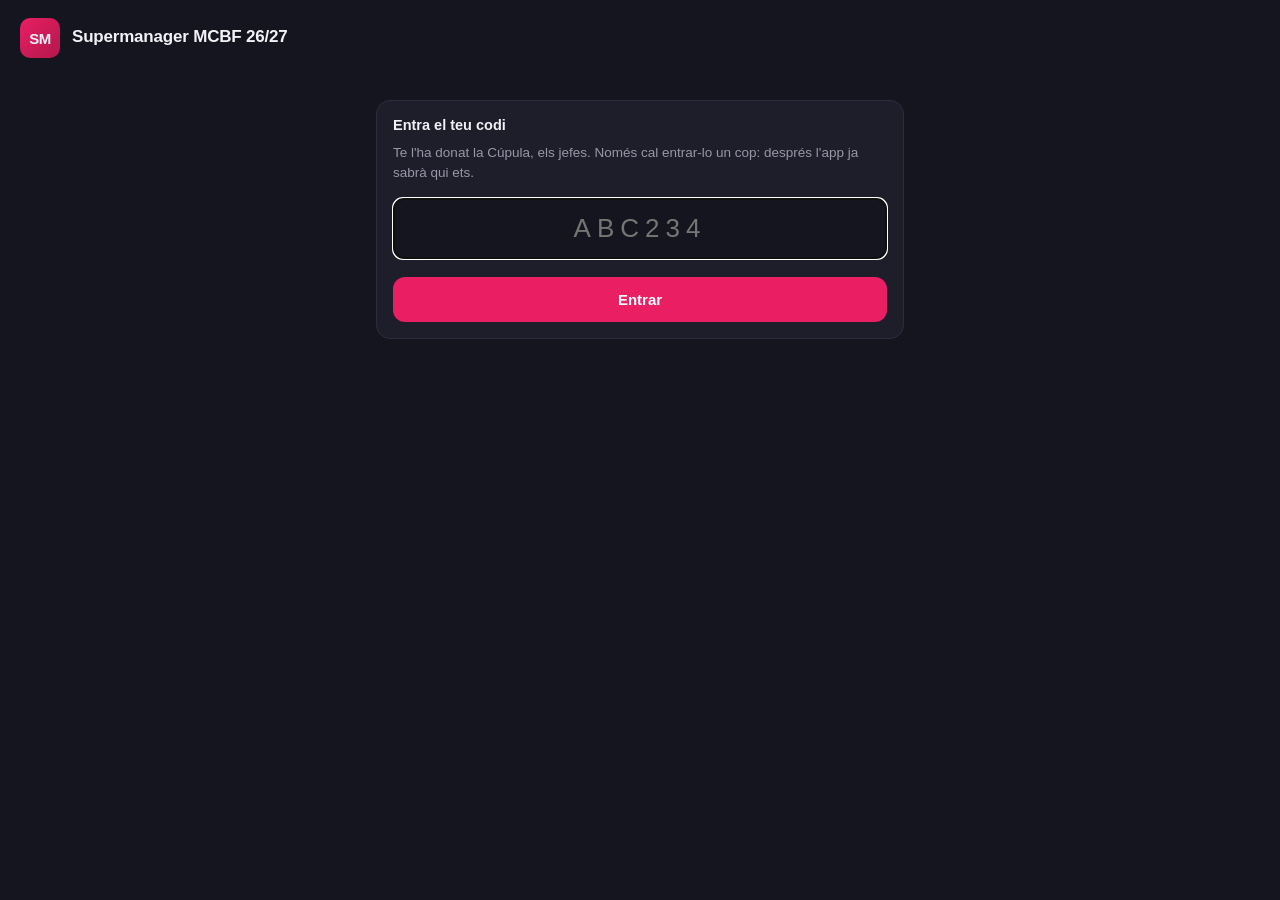
<file: index.html>
<!DOCTYPE html>
<html lang="ca">
<head>
<meta charset="UTF-8" />
<meta name="viewport" content="width=device-width, initial-scale=1, viewport-fit=cover" />
<title>Supermanager MCBF 26/27</title>
<link rel="manifest" href="manifest.json" id="app-manifest" />
<meta name="theme-color" content="#15151f" />
<meta name="apple-mobile-web-app-capable" content="yes" />
<meta name="apple-mobile-web-app-status-bar-style" content="black-translucent" />
<meta name="apple-mobile-web-app-title" content="Supermanager" id="apple-title" />
<link rel="apple-touch-icon" href="icon-192.png" />
<link rel="stylesheet" href="style.css" />
</head>
<body>

<header class="top">
  <div class="badge">SM</div>
  <div>
    <h1>Supermanager MCBF 26/27</h1>
    <div class="sub" id="header-sub">Carregant…</div>
  </div>
</header>

<main id="login"></main>

<main id="app">
  <div class="loading">Carregant dades…</div>
</main>

<nav class="bottom">
  <button data-view="meuequip">
    <svg viewBox="0 0 24 24" fill="none" stroke="currentColor" stroke-width="2"><path d="M4 21v-2a4 4 0 0 1 4-4h8a4 4 0 0 1 4 4v2"/><circle cx="12" cy="7" r="4"/></svg>
    El meu equip
  </button>
  <button data-view="escollir">
    <svg viewBox="0 0 24 24" fill="none" stroke="currentColor" stroke-width="2"><path d="M9 11l3 3L22 4"/><path d="M21 12v7a2 2 0 0 1-2 2H5a2 2 0 0 1-2-2V5a2 2 0 0 1 2-2h11"/></svg>
    Escollir equip
  </button>
  <button data-view="classificacio">
    <svg viewBox="0 0 24 24" fill="none" stroke="currentColor" stroke-width="2"><path d="M18 20V10M12 20V4M6 20v-6"/></svg>
    Classificació
  </button>
  <button data-view="preguntes">
    <svg viewBox="0 0 24 24" fill="none" stroke="currentColor" stroke-width="2"><circle cx="12" cy="12" r="10"/><path d="M9.09 9a3 3 0 0 1 5.83 1c0 2-3 2-3 4"/><line x1="12" y1="17" x2="12.01" y2="17"/></svg>
    Preguntes
  </button>
</nav>

<script src="app.js"></script>
</body>
</html>
</file>
<file: style.css>
:root{
  --bg: #15151f;
  --bg-elevated: #1e1e2b;
  --pink: #e91e63;
  --pink-dim: #b3184c;
  --text: #f2f1f6;
  --text-dim: #9797a8;
  --ok: #35c980;
  --bad: #e85c5c;
  --border: #2c2c3c;
}
*{box-sizing:border-box;}
html,body{margin:0;padding:0;}
body{
  background:var(--bg);
  color:var(--text);
  font-family:-apple-system,BlinkMacSystemFont,"Segoe UI",Roboto,sans-serif;
  min-height:100vh;
  padding-bottom:calc(76px + env(safe-area-inset-bottom));
}
header.top{
  /* `viewport-fit=cover` fa que la pàgina es dibuixi sota la barra d'estat del mòbil:
     sense aquest coixí, el títol queda tapat per l'hora o pel notch. */
  padding:calc(18px + env(safe-area-inset-top)) 20px 14px;
  display:flex; align-items:center; gap:12px;
}
header.top .badge{
  width:40px;height:40px;border-radius:10px;
  background:linear-gradient(135deg,var(--pink),var(--pink-dim));
  display:flex;align-items:center;justify-content:center;
  font-weight:800; font-size:15px; letter-spacing:-0.5px;
}
header.top h1{
  font-size:17px; margin:0; font-weight:700; letter-spacing:-0.2px;
}
header.top .sub{ font-size:12.5px; color:var(--text-dim); margin-top:2px; }

main{ padding:0 16px 24px; max-width:560px; margin:0 auto; }

.card{
  background:var(--bg-elevated);
  border:1px solid var(--border);
  border-radius:14px;
  padding:16px;
  margin-bottom:14px;
}
.card h2{ font-size:14.5px; margin:0 0 10px; font-weight:700; }

.pill{
  display:inline-block; padding:3px 10px; border-radius:100px;
  font-size:11.5px; font-weight:700; background:rgba(233,30,99,0.16); color:var(--pink);
}
.pill.ok{ background:rgba(53,201,128,0.16); color:var(--ok); }
.pill.bad{ background:rgba(232,92,92,0.16); color:var(--bad); }

.row{ display:flex; align-items:center; justify-content:space-between; gap:10px; }

.player-row{
  display:flex; align-items:center; justify-content:space-between;
  padding:11px 4px; border-bottom:1px solid var(--border);
  font-size:14px;
}
.player-row:last-child{ border-bottom:none; }
.player-name{ font-weight:600; }
.player-meta{ color:var(--text-dim); font-size:12px; margin-top:2px; }
.star{ color:#ffc94d; margin-left:5px; }

button{
  font-family:inherit; border:none; cursor:pointer;
}
.btn-add{
  background:var(--pink); color:#fff; font-weight:700; font-size:12.5px;
  padding:7px 13px; border-radius:9px;
}
.btn-add[disabled]{ background:#3a3a4a; color:#75758a; cursor:not-allowed; }
.btn-remove{
  background:transparent; color:var(--bad); font-weight:700; font-size:12.5px;
  padding:7px 10px; border:1px solid rgba(232,92,92,0.4); border-radius:9px;
}
.btn-primary{
  width:100%; background:var(--pink); color:#fff; font-weight:700; font-size:15px;
  padding:14px; border-radius:12px; margin-top:6px;
}
.btn-primary[disabled]{ background:#3a3a4a; color:#75758a; }
.btn-secondary{
  background:var(--bg); color:var(--text); font-weight:600; font-size:13px;
  padding:9px 14px; border-radius:10px; border:1px solid var(--border);
}

.tabs-sub{ display:flex; gap:8px; margin-bottom:12px; }
.tabs-sub button{
  flex:1; padding:9px; border-radius:9px; font-size:12.5px; font-weight:700;
  background:var(--bg); color:var(--text-dim); border:1px solid var(--border);
}
.tabs-sub button.active{ background:var(--pink); color:#fff; border-color:var(--pink); }

.team-chip-list{ display:flex; flex-wrap:wrap; gap:8px; }
.team-chip{
  padding:9px 12px; border-radius:10px; background:var(--bg);
  border:1px solid var(--border); font-size:13px; font-weight:600;
  display:flex; justify-content:space-between; align-items:center; width:100%;
}
.team-chip .count{ color:var(--text-dim); font-size:11.5px; }

.capitana-select{
  width:100%; padding:11px; border-radius:10px; background:var(--bg);
  border:1px solid var(--border); color:var(--text); font-size:14px; margin-top:6px;
}

input[type=text]{
  width:100%; padding:11px 12px; border-radius:10px; background:var(--bg);
  border:1px solid var(--border); color:var(--text); font-size:14px;
}

.empty{ text-align:center; padding:34px 10px; color:var(--text-dim); font-size:13.5px; }

.error-box{
  background:rgba(232,92,92,0.12); border:1px solid rgba(232,92,92,0.4);
  color:#ff9d9d; padding:11px 13px; border-radius:10px; font-size:13px; margin-bottom:12px;
}
.ok-box{
  background:rgba(53,201,128,0.12); border:1px solid rgba(53,201,128,0.4);
  color:#8ff0bd; padding:11px 13px; border-radius:10px; font-size:13px; margin-bottom:12px;
}

nav.bottom{
  position:fixed; bottom:0; left:0; right:0;
  background:var(--bg-elevated); border-top:1px solid var(--border);
  display:flex; padding:8px 6px calc(8px + env(safe-area-inset-bottom));
  z-index:10;
}
nav.bottom button{
  flex:1; background:none; display:flex; flex-direction:column; align-items:center;
  gap:3px; padding:6px 0; color:var(--text-dim); font-size:11px; font-weight:600;
}
nav.bottom button.active{ color:var(--pink); }
nav.bottom svg{ width:21px; height:21px; }

.rank-row{
  display:flex; align-items:center; gap:10px; padding:10px 4px;
  border-bottom:1px solid var(--border);
}
.rank-row:last-child{ border-bottom:none; }
.rank-num{
  width:24px; height:24px; border-radius:50%; background:var(--bg);
  display:flex; align-items:center; justify-content:center; font-size:12px; font-weight:700;
  color:var(--text-dim); flex-shrink:0;
}
.rank-num.or{ background:#ffc94d; color:#3a2c00; }
.rank-num.plata{ background:#c9c9d6; color:#2a2a35; }
.rank-num.bronze{ background:#cd8a5c; color:#2a1c0f; }
.rank-points{ margin-left:auto; font-weight:800; font-size:15px; }

.loading{ text-align:center; padding:40px; color:var(--text-dim); font-size:13.5px; }

/* ---------- Pantalla del codi d'accés ---------- */
#login { display: none; }
body.sense-sessio #login { display: block; }
body.sense-sessio #app,
body.sense-sessio nav.bottom { display: none; }

.login-card { margin-top: 28px; }
.login-ajuda {
  color: var(--text-dim);
  font-size: 13.5px;
  margin: 6px 0 16px;
  line-height: 1.45;
}
#camp-codi {
  width: 100%;
  box-sizing: border-box;
  font-size: 26px;
  letter-spacing: 6px;
  text-align: center;
  text-transform: uppercase;
  padding: 14px 10px;
  margin-bottom: 12px;
}
.login-card .error-box { margin-bottom: 12px; }

/* ---------- Sortir ---------- */
.btn-sortir {
  display: block;
  width: 100%;
  margin-top: 18px;
  padding: 11px;
  font-size: 13px;
  color: var(--text-dim);
  background: transparent;
  border: 1px solid rgba(255, 255, 255, .14);
  border-radius: 10px;
  cursor: pointer;
}
.btn-sortir:hover { color: #fff; border-color: rgba(255, 255, 255, .3); }

/* ---------- Hora límit per enviar l'equip ---------- */
.avis-limit{
  background:rgba(233,30,99,.10);
  border:1px solid rgba(233,30,99,.30);
  color:var(--text);
  border-radius:12px;
  padding:11px 14px;
  font-size:13px;
  margin-bottom:14px;
  line-height:1.4;
}
</file>
